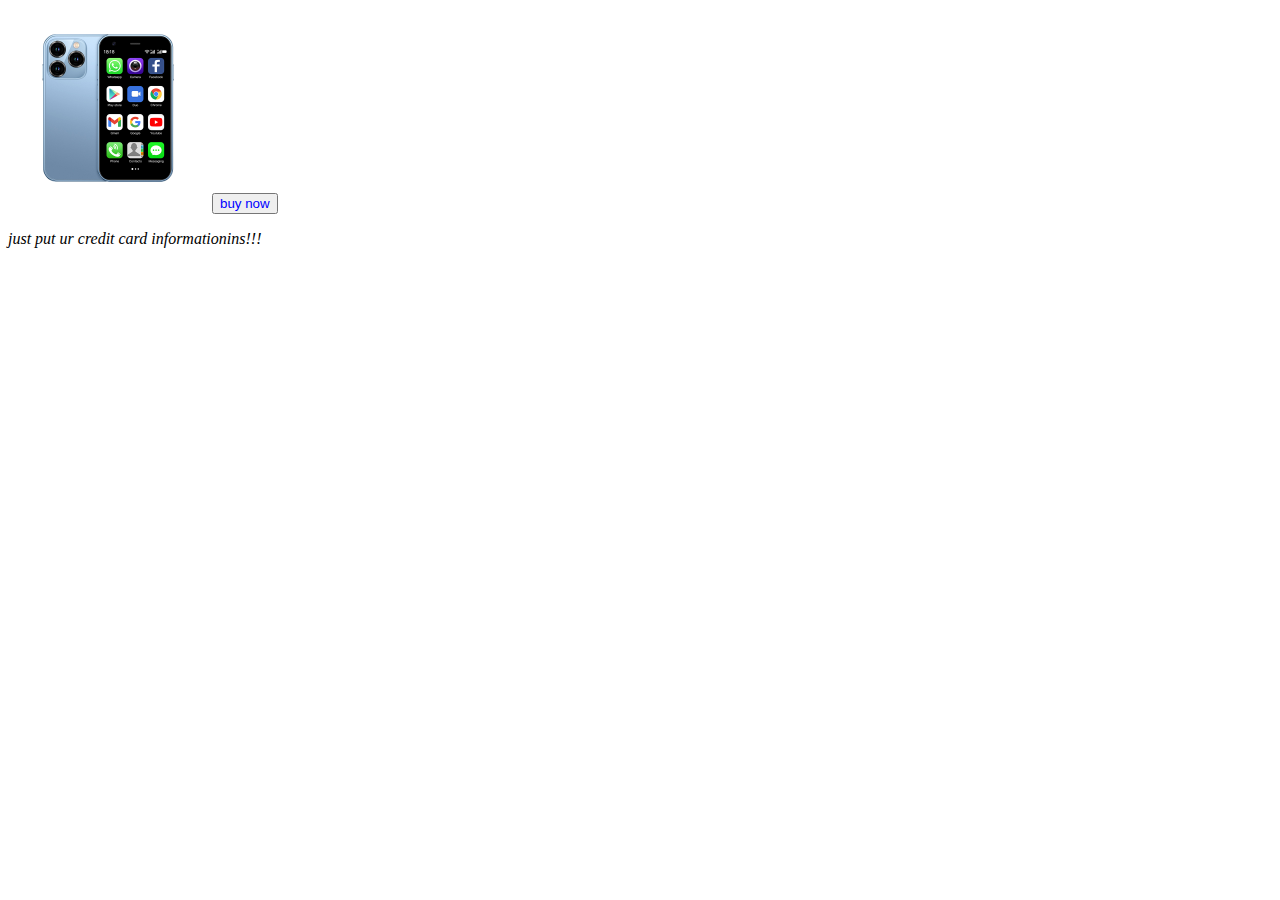
<file: img/index.html>
<!DOCTYPE html>
<html lang="en">
<head>
    <meta charset="UTF-8">
    <meta name="viewport" content="width=device-width, initial-scale=1.0">
    <link rel="stylesheet" href="style.css">
    <title>Document</title>
</head>
<body>
    <img src="smartphone.jpg" height="200" weight="900">
    <button><estrong>buy now</estrong></button>
    <p><em>just put ur credit card informationins!!!</em></p>

</body>
</html>
</file>
<file: img/style.css>
button{color:blue;}
</file>
